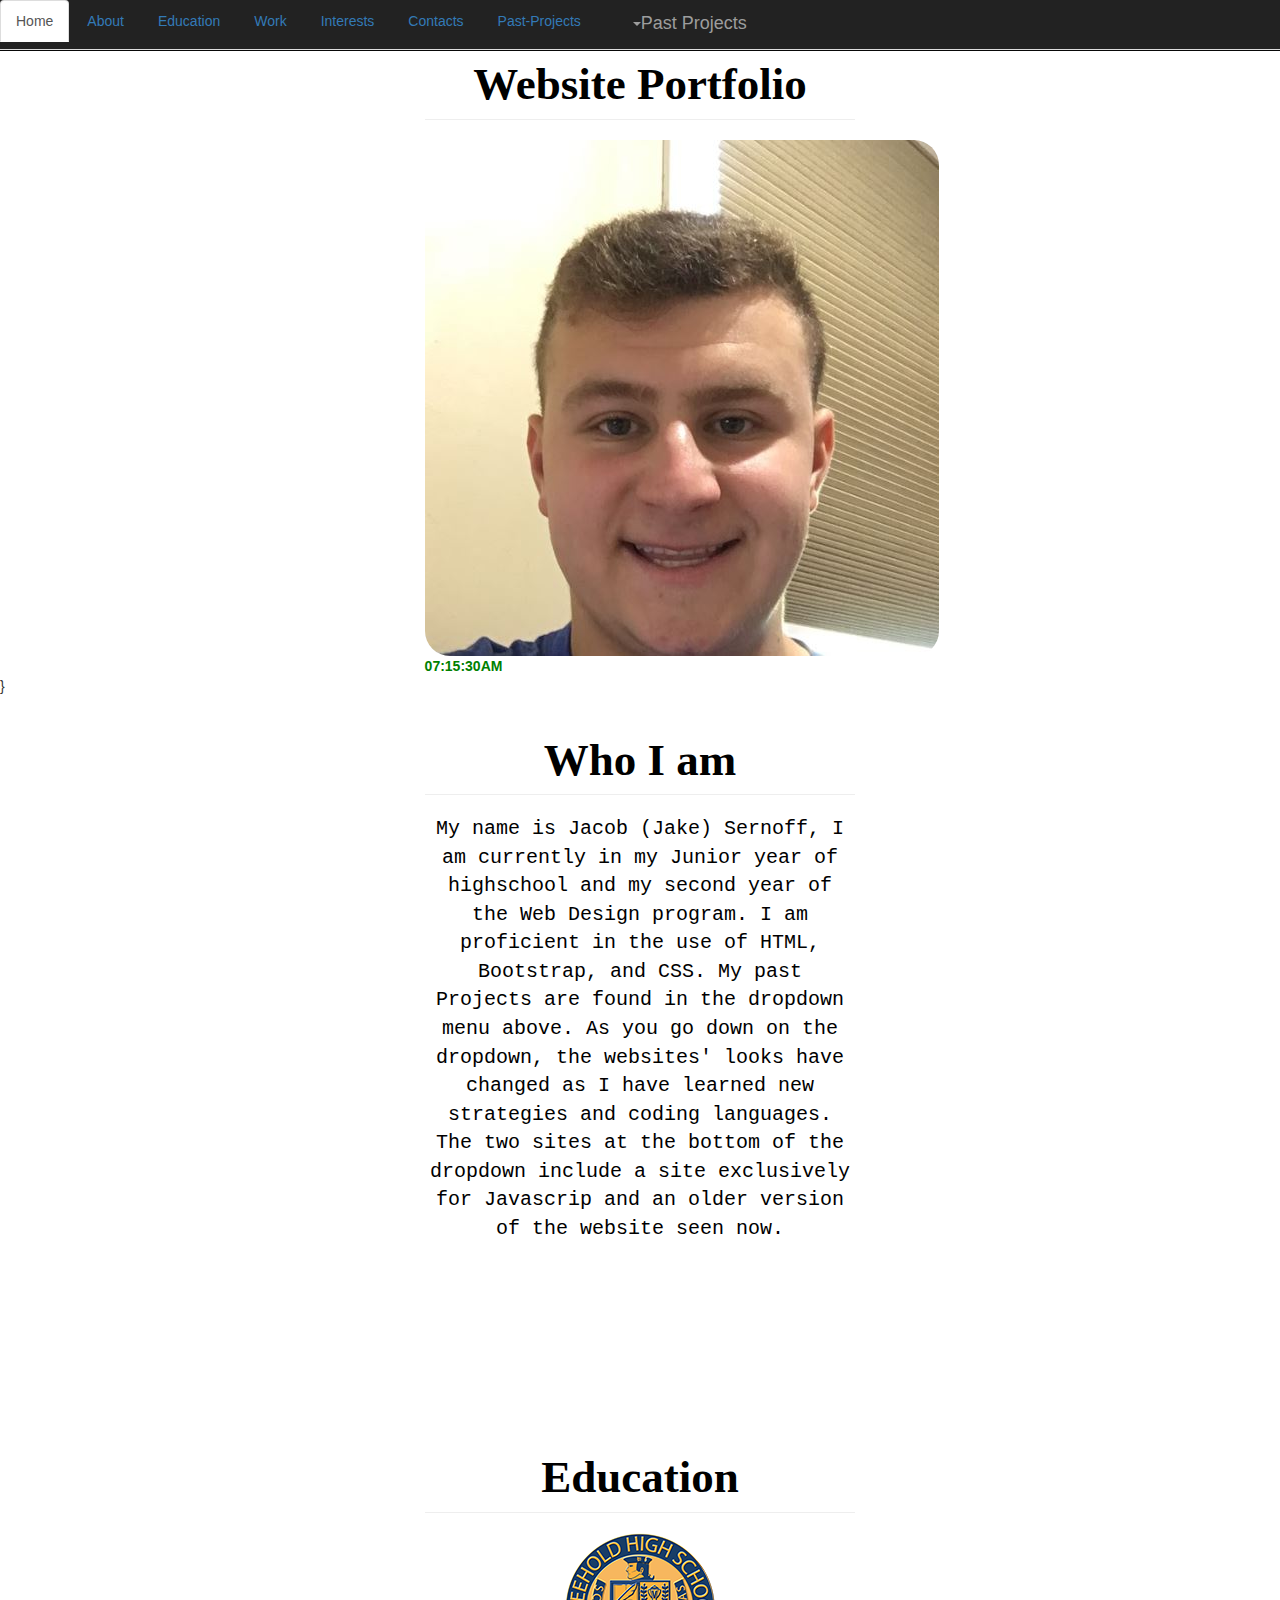
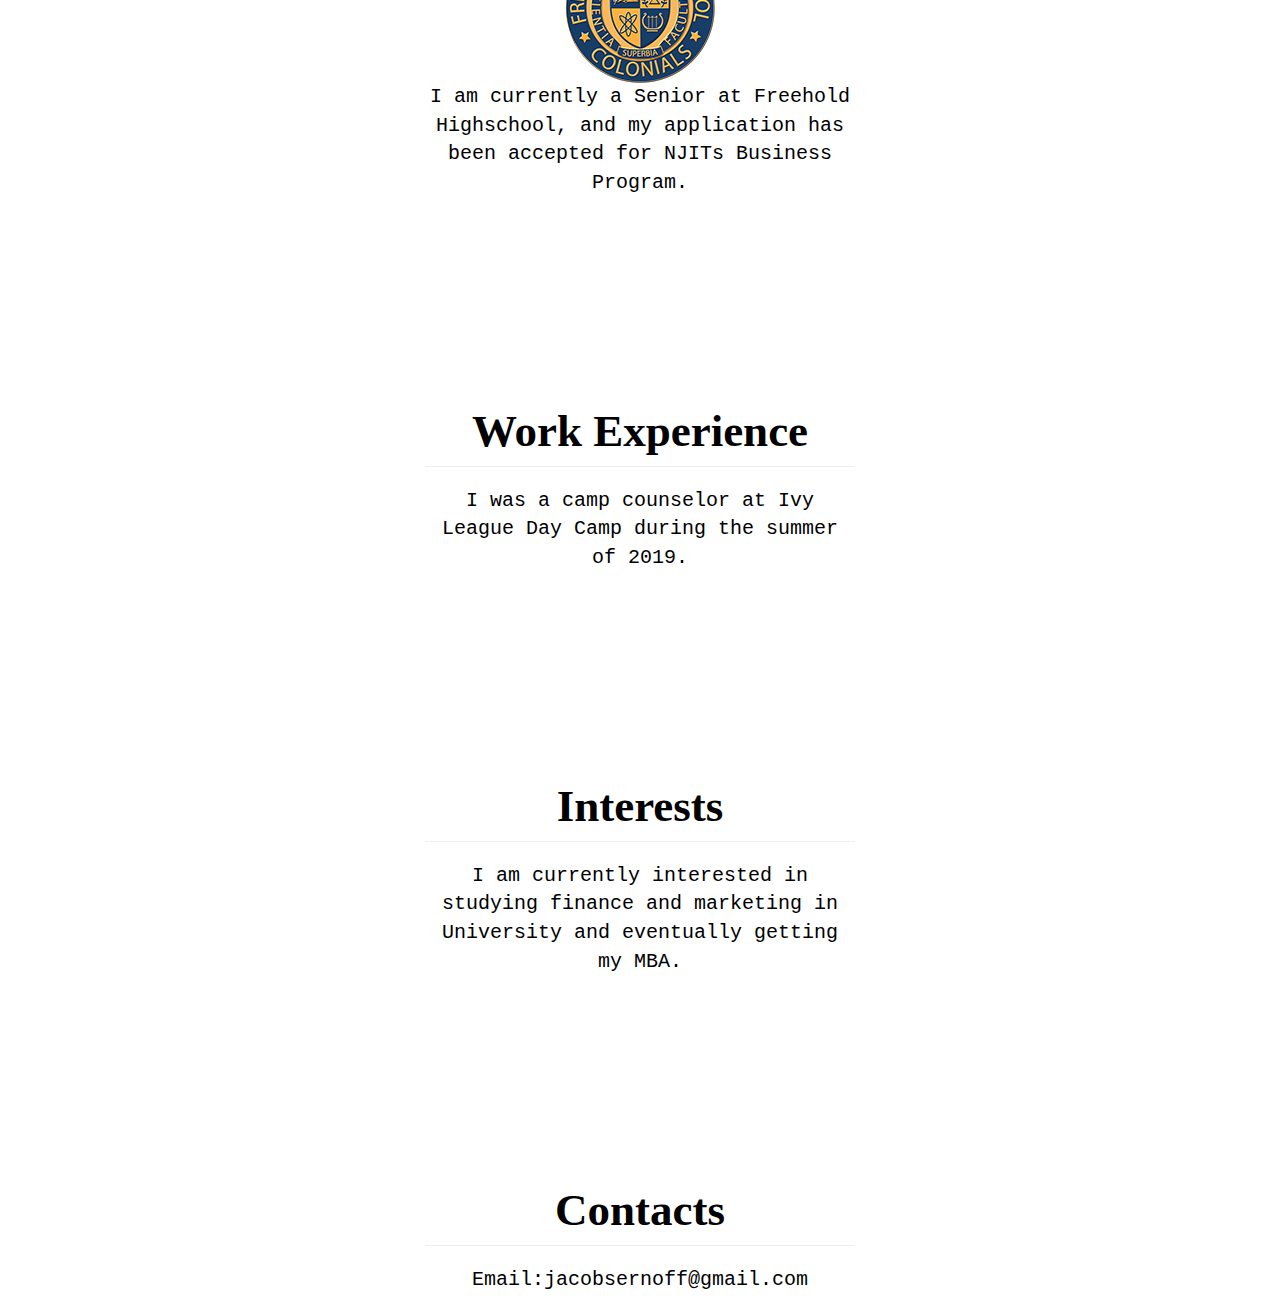
<file: index.html>
<!DOCTYPE html>
<html>
<head>
    <link rel="stylesheet" type="text/css" href="stylest.css">


        <meta charset="utf-8">
        <meta http-equiv="X-UA-Compatible" content="IE=edge">
        <meta name="viewport" content="width=device-width, initial-scale=1">

        <script src="https://ajax.googleapis.com/ajax/libs/jquery/1.12.4/jquery.min.js"></script>

        Bootstrap CSS
        <link rel="stylesheet" href="https://maxcdn.bootstrapcdn.com/bootstrap/3.3.7/css/bootstrap.min.css" integrity="sha384-BVYiiSIFeK1dGmJRAkycuHAHRg32OmUcww7on3RYdg4Va+PmSTsz/K68vbdEjh4u" crossorigin="anonymous">
        <link rel="stylesheet" href="stylest.css">
        Bootstrap JavaScript
        <script src="https://maxcdn.bootstrapcdn.com/bootstrap/3.3.7/js/bootstrap.min.js" integrity="sha384-Tc5IQib027qvyjSMfHjOMaLkfuWVxZxUPnCJA7l2mCWNIpG9mGCD8wGNIcPD7Txa" crossorigin="anonymous"></script> --> -->
        <script src="trinket.js"></script>
        <title>Website Portfolio</title>
    </head>
    <body>

       <div class="container-fluid">
            <h3 class="page-header text-center">Website Portfolio</h3>
       </div>

        <div class="sticky container-fluid" id="navbar"><center>
        <nav class="navbar navbar-inverse navbar-fixed-top">
          <ul class="nav nav-tabs">
              <li class="active"><a href="index.html">Home</a></li>
              <li><a href="#aboutme">About</a></li>
              <li><a href="#education">Education</a></li>
              <li><a href="#work">Work</a></li>
              <li><a href="#interests">Interests</a></li>
              <li><a href="#contacts">Contacts</a><li>
              <li><a href="#pastprojects">Past-Projects</a></li>
              <li class="dropdown">
                <a class="dropdown-toggle navbar-brand" data-toggle="dropdown" href="entertain.html">
                  <span class="caret"></span>Past Projects</a>
                  <ul class="dropdown-menu">
                    <li><a href="https://jacobs9090.github.io/aboutme.github.io/">First Project 10/2018</a></li>
                    <li><a href="https://jacobs9090.github.io/storyproject.github.io/">Google Project 1/2019</a></li>
                    <li><a href="https://jacobs9090.github.io/cityproject.github.io/">City Project 3/2019</a></li>
                    <li><a href="https://jacobs9090.github.io/onepager.github.io/">Scrolling Onepager 5/2019</a></li>
                    <li><a href="https://jacobs9090.github.io/summer-project.github.io/">Summer Project</a></li>
                    <li><a href="unit-1.html">Unit One</a></li>
                    <li><a href="unit-2.html">Unit-Two</a></li>
                  </ul>
          </center>
          </div>
        </nav>
               <div class="container-fluid">
                     <img class="special" src="IMG/me.JPEG"><br>
                 <div id="container-fluid MyClockDisplay"></div>
                 <div id="MyClockDisplay"></div>
                 <script type="text/javascript">
                   function showTime(){
                     var date = new Date();
                     var h = date.getHours(); //0-23
                     var m = date.getMinutes(); //0-59
                     var s = date.getSeconds(); //0-59
                     var session = "AM";

                     if(h == 0){
                       h = 12;
                     }
                     if(h > 12){
                       h = h - 12;
                       session = "PM";
                     }
                     h = (h < 10) ? "0" + h: h;
                     m = (m < 10) ? "0" + m: m;
                     s = (s < 10) ? "0" + s: s;

                     var time= h + ":" + m + ":" + s + "" + session;
                     document.getElementById("MyClockDisplay").innerText = time;
                     document.getElementById("MyClockDisplay").textContent = time;

                     setInterval(showTime, 1000);
                 }
                   showTime();
                 </script>
               </div>

                 }
                 </script>
               </span>
                </div>
  </div>
 <div class="container-fluid">
            <h3 id="aboutme" class="page-header"><center>Who I am</center></h3>
            <center><p>
                My name is Jacob (Jake) Sernoff, I am currently in my Junior year of highschool and my second year of the Web Design program. I am proficient in the use of HTML, Bootstrap, and CSS. My past Projects
                are found in the dropdown menu above. As you go down on the dropdown, the websites' looks have changed as I have learned new strategies and coding languages. The two sites at the bottom of the dropdown
                include a site exclusively for Javascrip and an older version of the website seen now.
            </center></p>
  </div>
  <br>
  <br>
  <br>
  <br>
  <br>
  <br>
  <br>
  <br>
  <div class="container-fluid">
    <h3 id="education" class="page-header"><center>Education</center></h3>
    <center><img class="rounded-circle" src="IMG/fhs.png"></center>
      <center><p> I am currently a Senior at Freehold Highschool, and my application has been accepted for NJITs Business Program.</center></p>
  </div>
  <br>
  <br>
  <br>
  <br>
  <br>
  <br>
  <br>
  <br>
  <div class="container-fluid">
    <h3 id="work" class="page-header"><center>Work Experience</center></h3>
    <center><p>I was a camp counselor at Ivy League Day Camp during the summer of 2019.</center></p>
  </div>
  <br>
  <br>
  <br>
  <br>
  <br>
  <br>
  <br>
  <br>
  <div class="container-fluid">
    <h3 id="interests" class="page-header"><center>Interests</center></h3>
    <center><p> I am currently interested in studying finance and marketing in University and eventually getting my MBA.</center></p>
  </div>
  <br>
  <br>
  <br>
  <br>
  <br>
  <br>
  <br>
  <br>
  <div class="container-fluid">
    <h3 id="contacts" class="page-header"><center>Contacts</center></h3>
    <center><p>Email:jacobsernoff@gmail.com
    </center></p>
  </div>
</body>
</html>
</file>
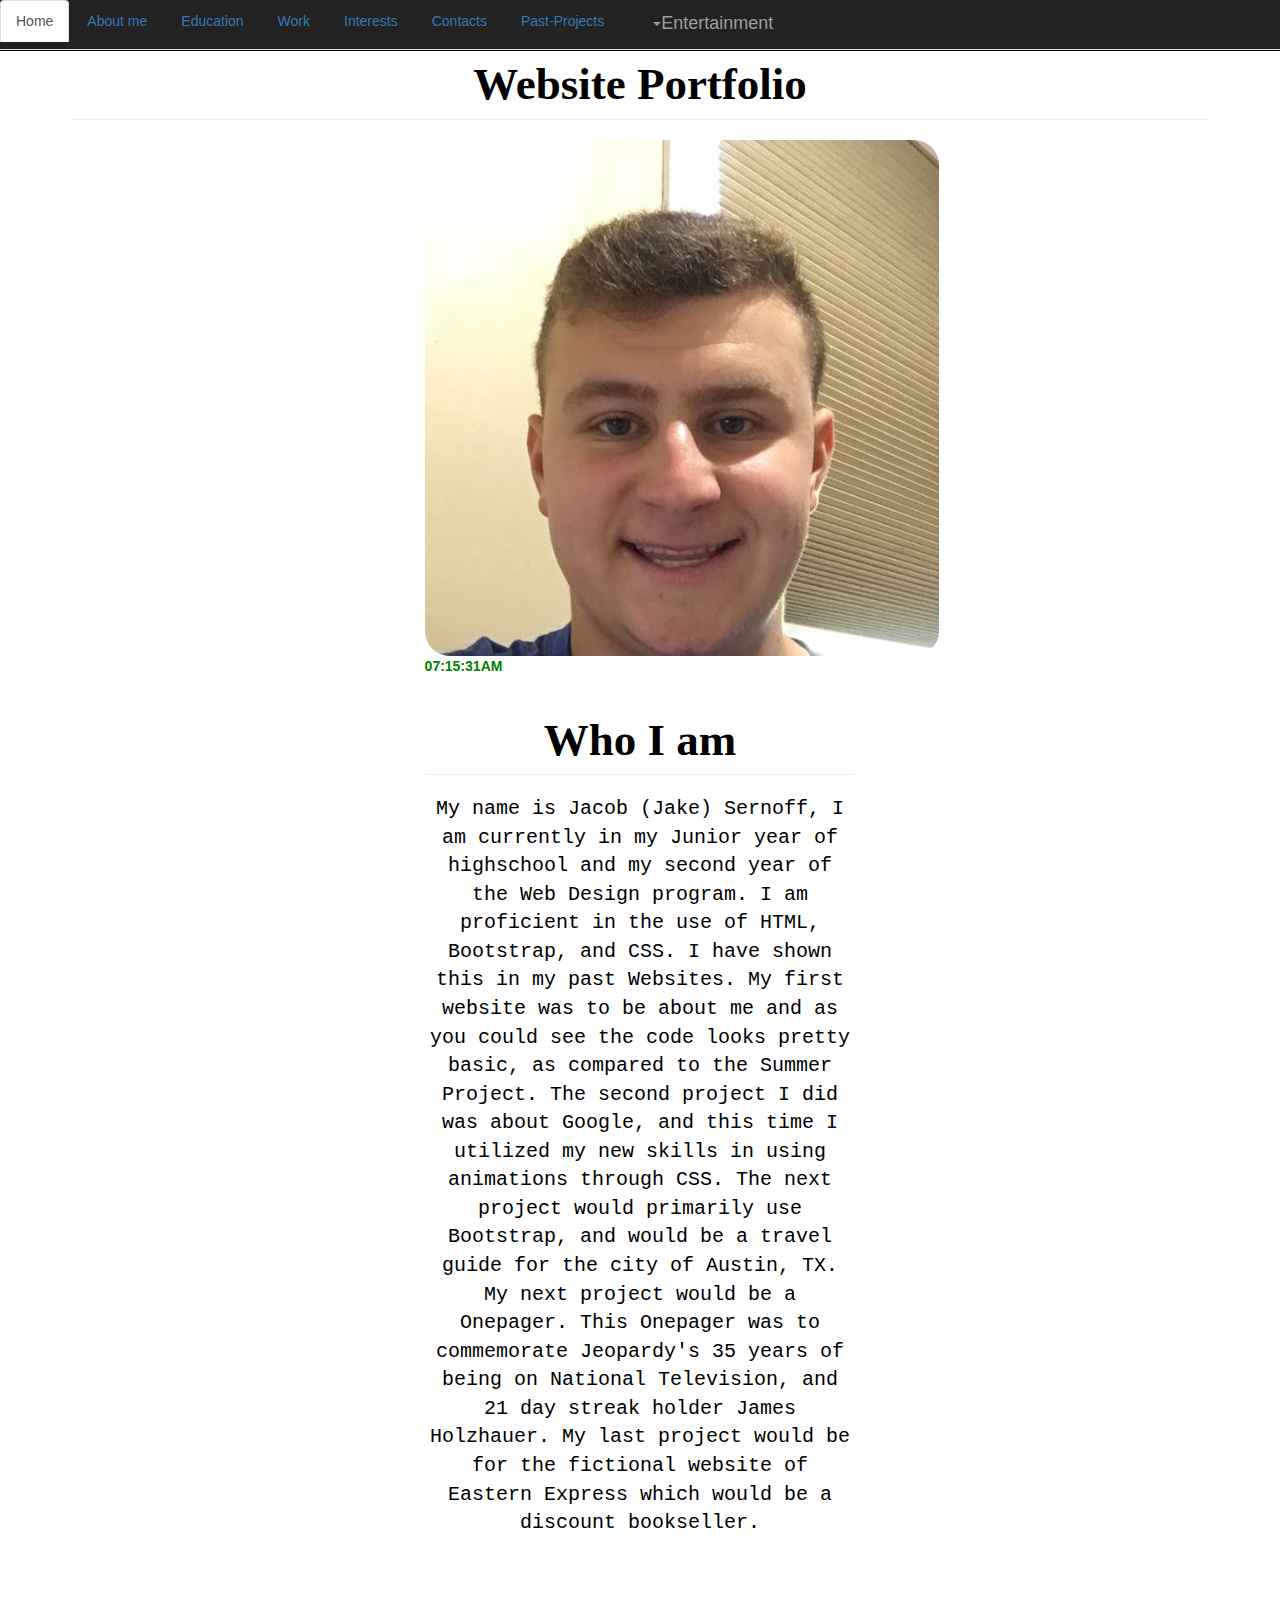
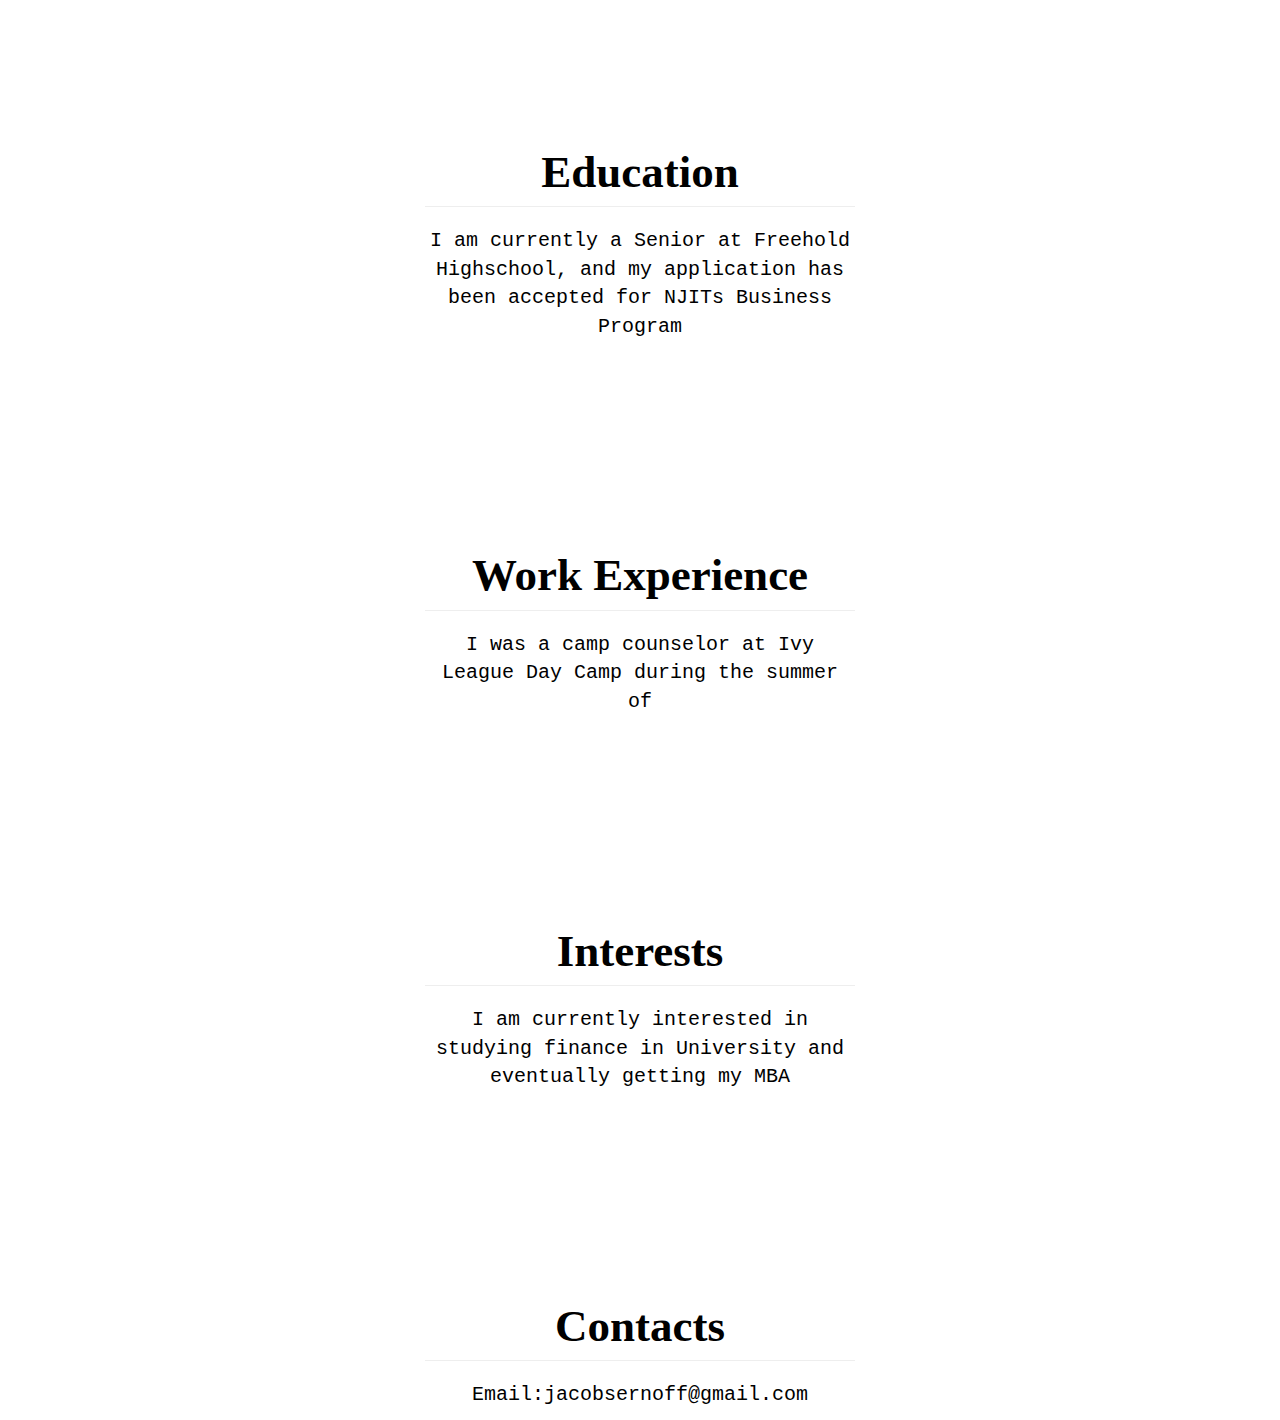
<file: 6 Website Portfolio/index.html>
<!DOCTYPE html>
<html>
<head>
    <link rel="stylesheet" type="text/css" href="stylest.css">


        <meta charset="utf-8">
        <meta http-equiv="X-UA-Compatible" content="IE=edge">
        <meta name="viewport" content="width=device-width, initial-scale=1">

        <script src="https://ajax.googleapis.com/ajax/libs/jquery/1.12.4/jquery.min.js"></script>

        Bootstrap CSS
        <link rel="stylesheet" href="https://maxcdn.bootstrapcdn.com/bootstrap/3.3.7/css/bootstrap.min.css" integrity="sha384-BVYiiSIFeK1dGmJRAkycuHAHRg32OmUcww7on3RYdg4Va+PmSTsz/K68vbdEjh4u" crossorigin="anonymous">
        <link rel="stylesheet" href="stylest.css">
        Bootstrap JavaScript
        <script src="https://maxcdn.bootstrapcdn.com/bootstrap/3.3.7/js/bootstrap.min.js" integrity="sha384-Tc5IQib027qvyjSMfHjOMaLkfuWVxZxUPnCJA7l2mCWNIpG9mGCD8wGNIcPD7Txa" crossorigin="anonymous"></script> --> -->
        <script src="trinket.js"></script>
        <title>Website Portfolio</title>
    </head>
    <body>

       <div class="container">
            <h3 class="page-header text-center">Website Portfolio</h3>
       </div>

        <div class="sticky container-fluid" id="navbar"><center>
        <nav class="navbar navbar-inverse navbar-fixed-top">
          <ul class="nav nav-tabs">
              <li class="active"><a href="index.html">Home</a></li>
              <li><a href="#aboutme">About me</a></li>
              <li><a href="#education">Education</a></li>
              <li><a href="#work">Work</a></li>
              <li><a href="interests">Interests</a></li>
              <li><a href="#contacts">Contacts</a><li>
              <li><a href="#pastprojects">Past-Projects</a></li>
              <li class="dropdown">
                <a class="dropdown-toggle navbar-brand" data-toggle="dropdown" href="entertain.html">
                  <span class="caret"></span>Entertainment</a>
                  <ul class="dropdown-menu">
                    <li><a href="https://jacobs9090.github.io/aboutme.github.io/">First Project 10/2018</a></li>
                    <li><a href="https://jacobs9090.github.io/storyproject.github.io/">Google Project 1/2019</a></li>
                    <li><a href="https://jacobs9090.github.io/cityproject.github.io/">City Project 3/2019</a></li>
                    <li><a href="https://jacobs9090.github.io/onepager.github.io/">Scrolling Onepager 5/2019</a></li>
                    <li><a href="https://jacobs9090.github.io/summer-project.github.io/">Summer Project</a></li>
                    <li><a href="unit-one.html">Unit One</a></li>
                    <li><a href="unit-two.html">Unit-Two</a></li>
                  </ul>
          </center>
          </div>
        </nav>

               <div class="container-fluid">
                 <div class="row">
                 <div class="col-xs-4">
                     <img class="special" src="IMG/me.JPEG"><br>
                 <div id="container-fluid MyClockDisplay"></div>
                 <div id="MyClockDisplay"></div>
                 <script type="text/javascript">
                   function showTime(){
                     var date = new Date();
                     var h = date.getHours(); //0-23
                     var m = date.getMinutes(); //0-59
                     var s = date.getSeconds(); //0-59
                     var session = "AM";

                     if(h == 0){
                       h = 12;
                     }
                     if(h > 12){
                       h = h - 12;
                       session = "PM";
                     }
                     h = (h < 10) ? "0" + h: h;
                     m = (m < 10) ? "0" + m: m;
                     s = (s < 10) ? "0" + s: s;

                     var time= h + ":" + m + ":" + s + "" + session;
                     document.getElementById("MyClockDisplay").innerText = time;
                     document.getElementById("MyClockDisplay").textContent = time;

                     setInterval(showTime, 1000);
                 }
                   showTime();
                 </script>
               </div>

                 }
                 </script>
               </span>
                </div>
  </div>
 <div class="container-fluid">
            <h3 id="aboutme" class="page-header"><center>Who I am</center></h3>
            <center><p>
                My name is Jacob (Jake) Sernoff, I am currently in my Junior year of highschool and my second year of the Web Design program. I am proficient in the use of HTML, Bootstrap, and CSS. I have shown this
            in my past Websites. My first website was to be about me and as you could see the code looks pretty basic, as compared to the Summer Project. The second project I did was about Google, and
            this time I utilized my new skills in using animations through CSS. The next project would primarily use Bootstrap, and would be a travel guide for the city of Austin, TX. My next project would be a Onepager.
            This Onepager was to commemorate Jeopardy's 35 years of being on National Television, and 21 day streak holder James Holzhauer. My last project would be for the fictional website of Eastern Express
            which would be a discount bookseller.</center></p>
  </div>
  <br>
  <br>
  <br>
  <br>
  <br>
  <br>
  <br>
  <br>
  <div class="container-fluid">
    <h3 id="education" class="page-header"><center>Education</center></h3>
      <center><p> I am currently a Senior at Freehold Highschool, and my application has been accepted for NJITs Business Program</center></p>
  </div>
  <br>
  <br>
  <br>
  <br>
  <br>
  <br>
  <br>
  <br>
  <div class="container-fluid">
    <h3 id="work" class="page-header"><center>Work Experience</center></h3>
    <center><p>I was a camp counselor at Ivy League Day Camp during the summer of </center></p>
  </div>
  <br>
  <br>
  <br>
  <br>
  <br>
  <br>
  <br>
  <br>
  <div class="container-fluid">
    <h3 id="interests" class="page-header"><center>Interests</center></h3>
    <center><p> I am currently interested in studying finance in University and eventually getting my MBA</center></p>
  </div>
  <br>
  <br>
  <br>
  <br>
  <br>
  <br>
  <br>
  <br>
  <div class="container-fluid">
    <h3 id="contacts" class="page-header"><center>Contacts</center></h3>
    <center><p>Email:jacobsernoff@gmail.com
    </center></p>
  </div>
</body>
</html>
</file>
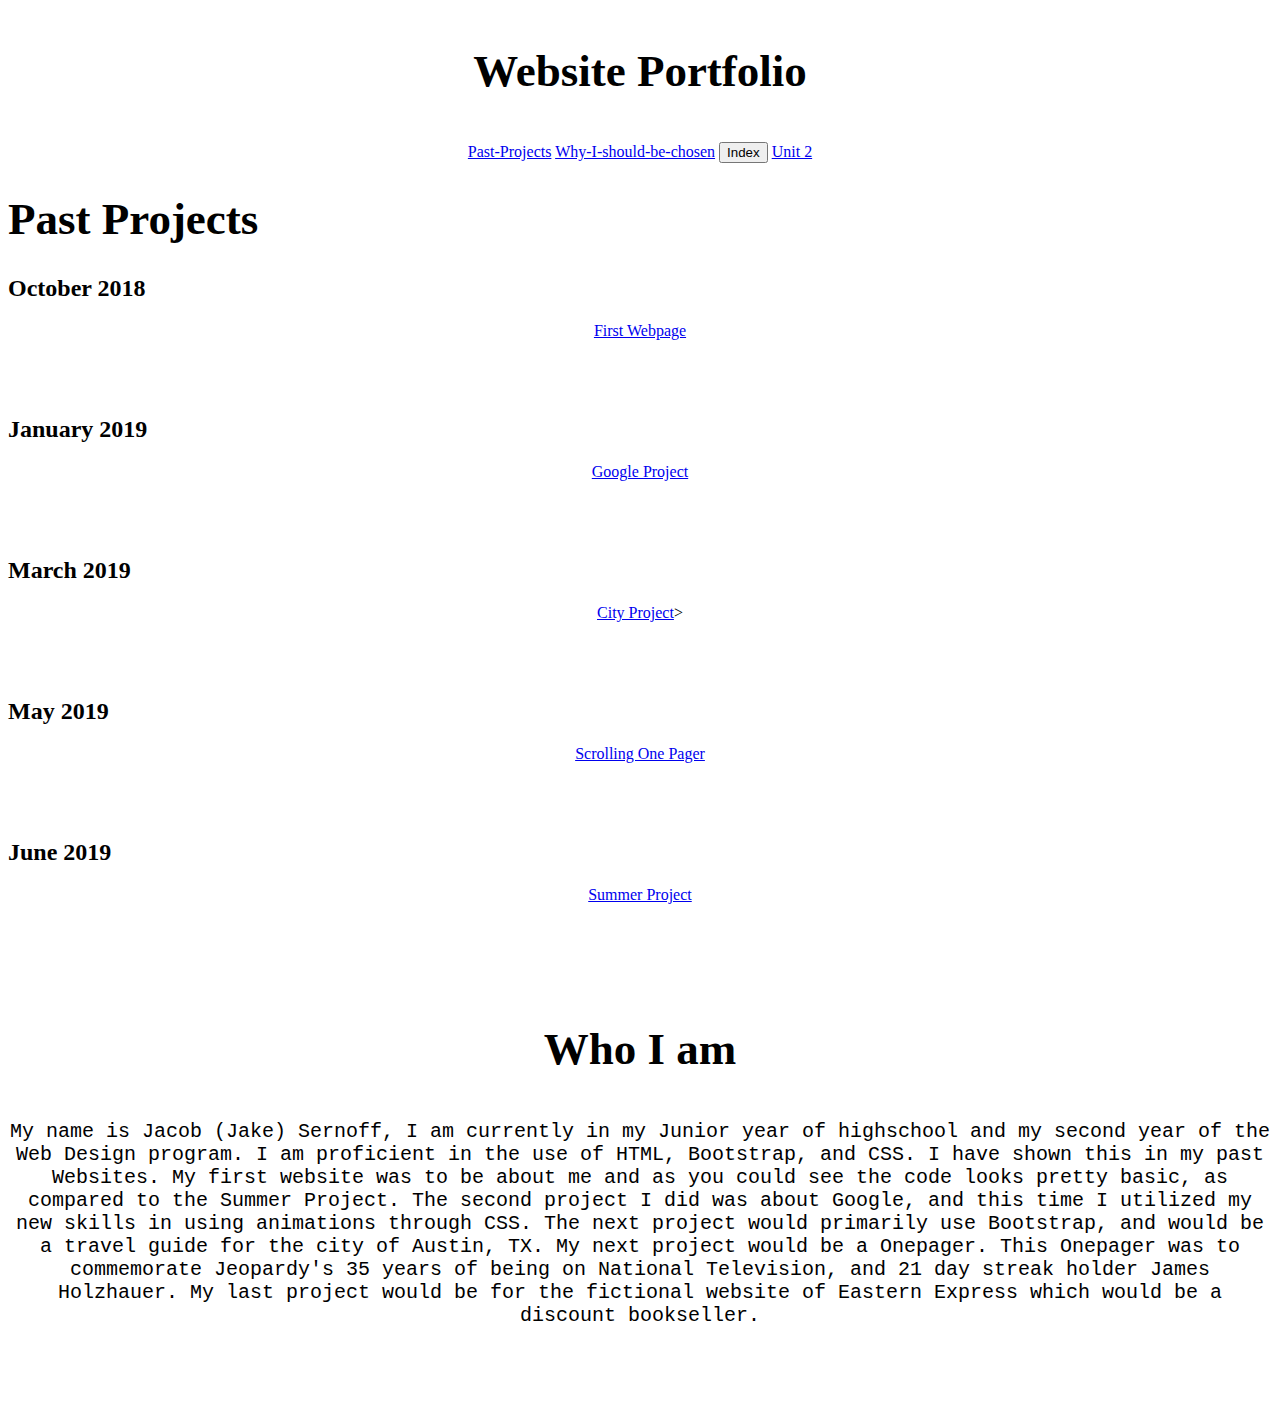
<file: unit-1.html>
<!DOCTYPE html>
<html>
<head>
    <link rel="stylesheet" type="text/css" href="stylest.css">
  <!--
        <meta charset="utf-8">
        <meta http-equiv="X-UA-Compatible" content="IE=edge">
        <meta name="viewport" content="width=device-width, initial-scale=1">

        <script src="https://ajax.googleapis.com/ajax/libs/jquery/1.12.4/jquery.min.js"></script>

        <!-- Bootstrap CSS -->
        <!-- <link rel="stylesheet" href="https://maxcdn.bootstrapcdn.com/bootstrap/3.3.7/css/bootstrap.min.css" integrity="sha384-BVYiiSIFeK1dGmJRAkycuHAHRg32OmUcww7on3RYdg4Va+PmSTsz/K68vbdEjh4u" crossorigin="anonymous">

        <!-- Bootstrap JavaScript -->
        <!-- <script src="https://maxcdn.bootstrapcdn.com/bootstrap/3.3.7/js/bootstrap.min.js" integrity="sha384-Tc5IQib027qvyjSMfHjOMaLkfuWVxZxUPnCJA7l2mCWNIpG9mGCD8wGNIcPD7Txa" crossorigin="anonymous"></script> -->
        <title>Website Portfolio</title>
    </head>
    <body>
        <!-- <nav class="navbar navbar-inverse navbar-fixed-top">
          <ul class="nav nav-tabs"> -->
          <div class="sticky" id="navbar"><center>
            <h3 class="page-header text-center">Website Portfolio</h3>
            <a href="#pastprojects">Past-Projects</a>
            <a href="#aboutme">Why-I-should-be-chosen</a>
            <a href="index.html"><button>Index</button></a>
            <a href="unit-two.html">Unit 2</a>
          </center>
          </div>
  <!-- This is a Navbar and it includes glyphicons. Glyphicons can only be successfully coded when put into Spans.-->
<!-- This is an Iframe they are used to include videos-->
  <h1 class="text-left page-header">Past Projects</h1>
  <div id="pastprojects">

      <h2 class="text-center">October 2018</h2>
      <p><center><a href="https://jacobs9090.github.io/aboutme.github.io/">First Webpage</a></center></p>
    </div>
  <br>
  <br>
  <div>
      <h2 class="text-center">January 2019</h2>
      <p><center><a href="https://jacobs9090.github.io/storyproject.github.io/">Google Project</a></center></p>
  </div>
  <br>
  <br>
<div>
      <h2 class="text-center">March 2019</h2>
      <p><center><a href="https://jacobs9090.github.io/cityproject.github.io/">City Project</a>></center></p>
</div>
  <br>
  <br>
  <div>
      <h2 class="text-center">May 2019</h2>
      <p><center><a href="https://jacobs9090.github.io/onepager.github.io/">Scrolling One Pager</a></center></p>
  </div>
  <br>
  <br>
<div>
      <h2 class="text-center">June 2019</h2>
      <p><center><a href="https://jacobs9090.github.io/summer-project.github.io/">Summer Project</a></p>
</div>
</div>
</div>
<!-- This timeline works by using alternating containers on the left and right. Containers are used to put information in in Bootstrap.-->
<br>
<br>
<br>
    <h3 id="aboutme" class="page-header"><center>Who I am</center></h3>
<center><p>
  My name is Jacob (Jake) Sernoff, I am currently in my Junior year of highschool and my second year of the Web Design program. I am proficient in the use of HTML, Bootstrap, and CSS. I have shown this
  in my past Websites. My first website was to be about me and as you could see the code looks pretty basic, as compared to the Summer Project. The second project I did was about Google, and
  this time I utilized my new skills in using animations through CSS. The next project would primarily use Bootstrap, and would be a travel guide for the city of Austin, TX. My next project would be a Onepager.
  This Onepager was to commemorate Jeopardy's 35 years of being on National Television, and 21 day streak holder James Holzhauer. My last project would be for the fictional website of Eastern Express
  which would be a discount bookseller.</center></p>
  <!-- This is a P tag, you use it to make a paragraph -->

  <br>
  <br>
  <br>
</body>
</html>
</file>
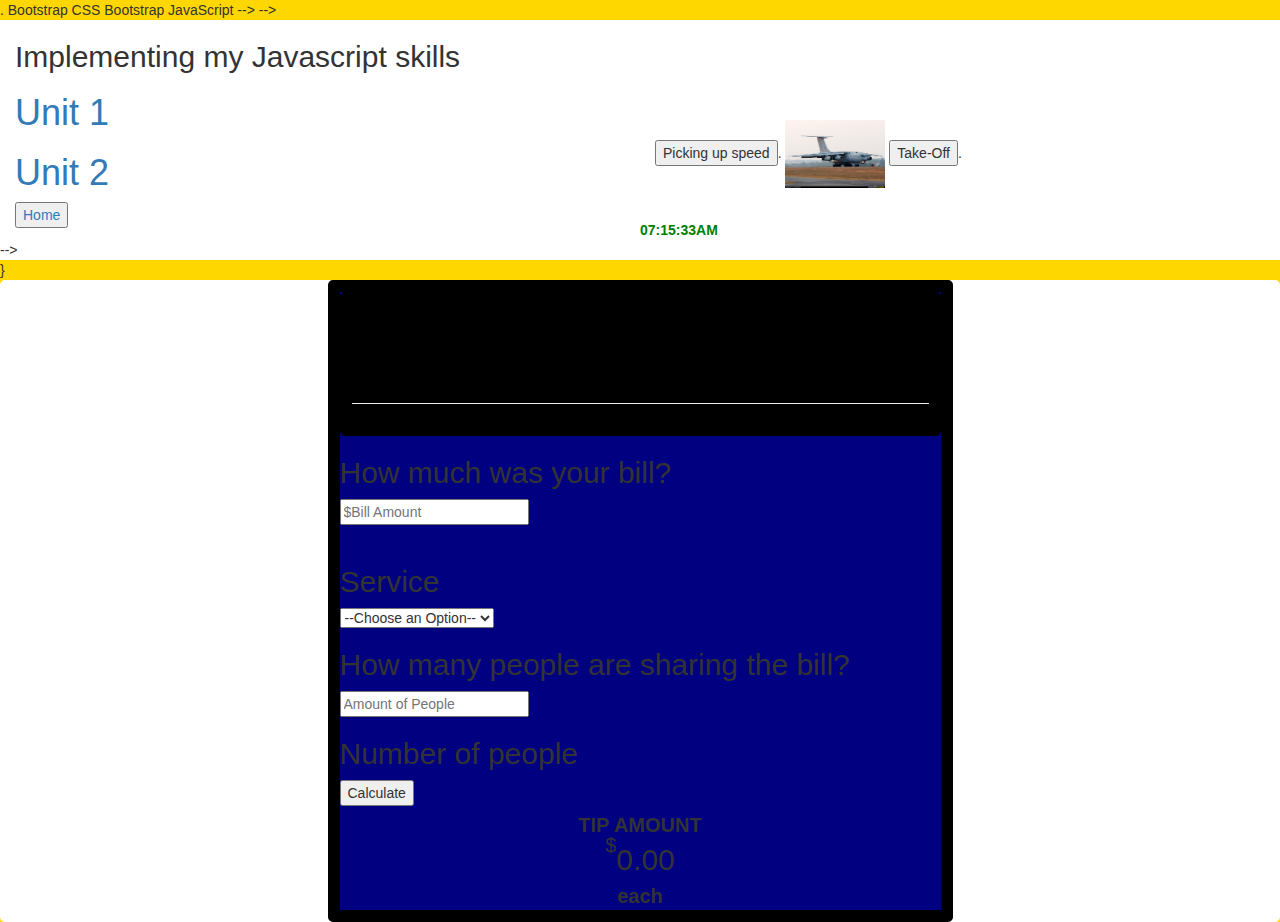
<file: unit-2.html>
<!DOCTYPE html>.
<html>
  <head>
    <link rel="stylesheet" type="text/css" href="stylest.css">


        <meta charset="utf-8">
        <meta http-equiv="X-UA-Compatible" content="IE=edge">
        <meta name="viewport" content="width=device-width, initial-scale=1">

        <script src="https://ajax.googleapis.com/ajax/libs/jquery/1.12.4/jquery.min.js"></script>

        Bootstrap CSS
        <link rel="stylesheet" href="https://maxcdn.bootstrapcdn.com/bootstrap/3.3.7/css/bootstrap.min.css" integrity="sha384-BVYiiSIFeK1dGmJRAkycuHAHRg32OmUcww7on3RYdg4Va+PmSTsz/K68vbdEjh4u" crossorigin="anonymous">

        Bootstrap JavaScript
        <script src="https://maxcdn.bootstrapcdn.com/bootstrap/3.3.7/js/bootstrap.min.js" integrity="sha384-Tc5IQib027qvyjSMfHjOMaLkfuWVxZxUPnCJA7l2mCWNIpG9mGCD8wGNIcPD7Txa" crossorigin="anonymous"></script> --> -->
        <title>Website Portfolio</title>
      <script type="text/javascript" src="calc.js"></script>
  <head>
<body class="unit-or">
  <div class="container-fluid row">
    <div class="col-xs-6">
            <h2>Implementing my Javascript skills</h2>
            <h1><a href="unit-one.html">Unit 1</a></h1>
            <h1><a href="unit-two.html">Unit 2</a></h1>
            <a href="index.html"><button>Home</button></a>
    </div>
  <br>
  <br>
  <br>
  <br>
  <br>
  <div class="col-xs-6">
    <button onclick="document.getElementById('myImage').src='iluyshin1.jpg'">Picking up speed</button>.
    <img id="myImage" src="iluyshin1.jpg" style="width:100px">
    <button onclick="document.getElementById('myImage').src='iluyshin2.jpg'">Take-Off</button>.
  </div>
  <br>
  <br>
  <br>
  <br>
  <br>

    <div id="MyClockDisplay"></div>
    <script type="text/javascript">
      function showTime(){
        var date = new Date();
        var h = date.getHours(); //0-23
        var m = date.getMinutes(); //0-59
        var s = date.getSeconds(); //0-59
        var session = "AM";

        if(h == 0){
          h = 12;
        }
        if(h > 12){
          h = h - 12;
          session = "PM";
        }
        h = (h < 10) ? "0" + h: h;
        m = (m < 10) ? "0" + m: m;
        s = (s < 10) ? "0" + s: s;

        var time= h + ":" + m + ":" + s + "" + session;
        document.getElementById("MyClockDisplay").innerText = time;
        document.getElementById("MyClockDisplay").textContent = time;

        setInterval(showTime, 1000);
    }
      showTime();
    <!-- </script> -->
  </div>

    }
    </script>
  <div class="container-fluid the">
              <div id="tip-content">
                  <div id="tip-title">
                    <h1 class="left-align page-header">Tip Calculator</h1>
                  </div>
                <div id="calculator">

                        <h2 class="left-align">How much was your bill?</h2>
                      <span>
                        <form action="/action_page.php">
                          <input id="billcost" placeholder="$Bill Amount" type="text">
                        </form>
                      </span>
                        <br>
                        <h2 class="left-align">Service</h2>
                        <select id="quality">
                          <option disabled-selected>--Choose an Option--</option>
                          <option value="1.05">Meh-5%</option>
                          <option value="1.1">Good-10%</option>
                          <option value="1.15">Nice-15%</option>
                          <option value="1.2">Superior-20%</option>
                        </select>
                        <br>
                        <h2 class="left-align">How many people are sharing the bill?</h2>
                        <span>
                          <form action="/action_page.php">
                            <input id="peopleamt" placeholder="Amount of People" type="text">
                          </form>
                        </span>

                         <h2 class="left-align">Number of people</h2>
                        <button type="button" id="calculatet">Calculate</button>
                    </div>

                    <div id="totalTip">
                      <sup>$</sup><span id="tip">0.00</span>
                      <small id="each">each</small>
                    </div>
                  </div>
</div>



        </div>
  </body>
</html>
</file>
<file: stylest.css>
.page-header{
 font-family:Times New Roman, Times, serif;
 font-weight:bold;
 font-size:45px;
 color:black;
}
.navbar-brand{
width:180px;
}
.page-header{
 color:76, 187, 23;
}
.unit-or, .the{
  background-color:gold;
}

p{
 font-family:courier;
 font-size:20px;
 color:black;
}
.caption{
color:red;
font-family:courier;
font-weight:bold;
}
.a{
color:red;
font-weight:bold;
}

#mycost small {
  font-size: 20px;
  font-weight: bold;
  display: block;
}
#totalTip:before{
content: "Tip amount";
font-size: 20px;
font-weight: bold;
display: block;
text-transform: uppercase;
}
h1{
color:red;
font-weight:bold;
}
h2{
  color:black;
}
.special{
 border-radius:25px;
}
.kelly-green{
 background-color:76, 187, 23;
}
#tip-content{
background-color:navy;
border-radius:5px;
margin-left:25%;
margin-right:25%;
border-color:black;
border-width:12px;
border-style: solid;
}
#totalTip {
  font-size: 30px;
  margin-top: 5px;
  text-align: center;
  display: invisible;
}



#totalTip sup {
  font-size: 20px;
  top: -18px;
}

#totalTip small {
  font-size: 20px;
  font-weight: bold;
  display: block;
}
#tip-title{
background-color:black;
border-radius:5px;
border-color:black;
border-width:12px;
border-style: solid;
}
.container-fluid{
  border-radius:5px;
  background-color: white;
  margin-left: 32%;
  margin-right: 32%;
}
#MyClockDisplay{
  color: green;
  border-radius: 6px;
  font-weight: bold;
}
.left-align{
  text-align:left;
}
.gray{
  color:silver;
}
h3{
  color:black;
}
</file>
<file: 6 Website Portfolio/stylest.css>
.page-header{
 font-family:Times New Roman, Times, serif;
 font-weight:bold;
 font-size:45px;
 color:black;
}
.navbar-brand{
width:180px;
}
.page-header{
 color:76, 187, 23;
}
.unit-or, .the{
  background-color:gold;
}

p{
 font-family:courier;
 font-size:20px;
 color:black;
}
.caption{
color:red;
font-family:courier;
font-weight:bold;
}
.a{
color:red;
font-weight:bold;
}

#mycost small {
  font-size: 20px;
  font-weight: bold;
  display: block;
}
#totalTip:before{
content: "Tip amount";
font-size: 20px;
font-weight: bold;
display: block;
text-transform: uppercase;
}
h1{
color:red;
font-weight:bold;
}
h2{
  color:black;
}
.special{
 border-radius:25px;
}
.kelly-green{
 background-color:76, 187, 23;
}
#tip-content{
background-color:navy;
border-radius:5px;
margin-left:25%;
margin-right:25%;
border-color:black;
border-width:12px;
border-style: solid;
}
#totalTip {
  font-size: 30px;
  margin-top: 5px;
  text-align: center;
  display: invisible;
}



#totalTip sup {
  font-size: 20px;
  top: -18px;
}

#totalTip small {
  font-size: 20px;
  font-weight: bold;
  display: block;
}
#tip-title{
background-color:black;
border-radius:5px;
border-color:black;
border-width:12px;
border-style: solid;
}
.container-fluid{
  border-radius:5px;
  background-color: white;
  margin-left: 32%;
  margin-right: 32%;
}
#MyClockDisplay{
  color: green;
  border-radius: 6px;
  font-weight: bold;
}
.left-align{
  text-align:left;
}
.gray{
  color:silver;
}
h3{
  color:black;
}
</file>
